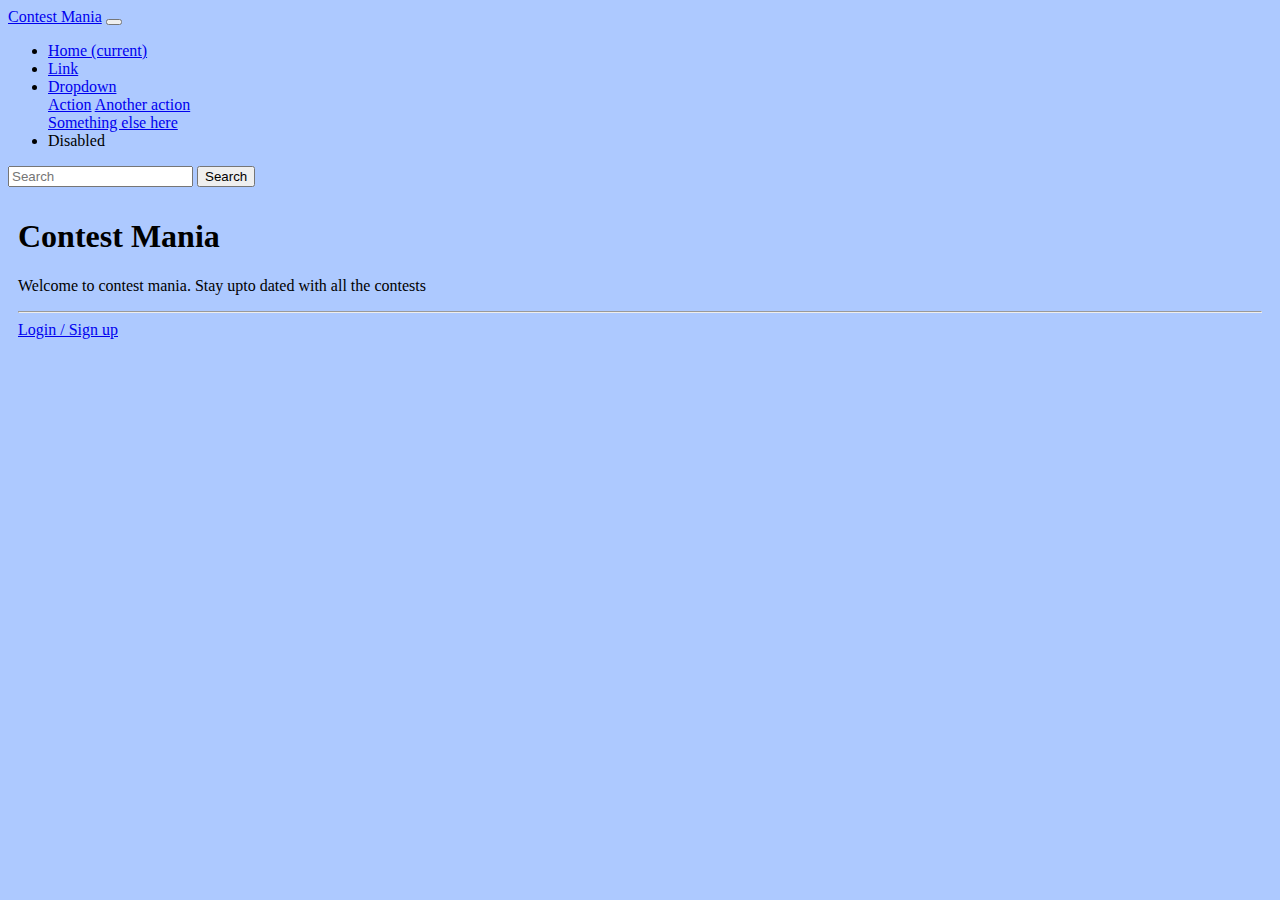
<file: index.html>
<!DOCTYPE html>
<html lang="en">

<head>
    <meta charset="UTF-8">
    <meta name="viewport" content="width=device-width, initial-scale=1.0">
    <title>ps10</title>
    <link rel="stylesheet" href="ps10.css">
    <link rel="stylesheet" href="https://cdn.jsdelivr.net/npm/bootstrap@4.6.2/dist/css/bootstrap.min.css"
        integrity="sha384-xOolHFLEh07PJGoPkLv1IbcEPTNtaed2xpHsD9ESMhqIYd0nLMwNLD69Npy4HI+N" crossorigin="anonymous">
    <script src="https://cdn.jsdelivr.net/npm/jquery@3.5.1/dist/jquery.slim.min.js"
        integrity="sha384-DfXdz2htPH0lsSSs5nCTpuj/zy4C+OGpamoFVy38MVBnE+IbbVYUew+OrCXaRkfj"
        crossorigin="anonymous"></script>
    <script src="https://cdn.jsdelivr.net/npm/bootstrap@4.6.2/dist/js/bootstrap.bundle.min.js"
        integrity="sha384-Fy6S3B9q64WdZWQUiU+q4/2Lc9npb8tCaSX9FK7E8HnRr0Jz8D6OP9dO5Vg3Q9ct"
        crossorigin="anonymous"></script>
</head>

<body>

    <nav class="navbar navbar-expand-lg navbar-dark bg-dark">
        <a class="navbar-brand" href="#">Contest Mania</a>
        <button class="navbar-toggler" type="button" data-toggle="collapse" data-target="#navbarSupportedContent"
            aria-controls="navbarSupportedContent" aria-expanded="false" aria-label="Toggle navigation">
            <span class="navbar-toggler-icon"></span>
        </button>

        <div class="collapse navbar-collapse" id="navbarSupportedContent">
            <ul class="navbar-nav mr-auto">
                <li class="nav-item active">
                    <a class="nav-link" href="#">Home <span class="sr-only">(current)</span></a>
                </li>
                <li class="nav-item">
                    <a class="nav-link" href="#">Link</a>
                </li>
                <li class="nav-item dropdown">
                    <a class="nav-link dropdown-toggle" href="#" role="button" data-toggle="dropdown"
                        aria-expanded="false">
                        Dropdown
                    </a>
                    <div class="dropdown-menu">
                        <a class="dropdown-item" href="#">Action</a>
                        <a class="dropdown-item" href="#">Another action</a>
                        <div class="dropdown-divider"></div>
                        <a class="dropdown-item" href="#">Something else here</a>
                    </div>
                </li>
                <li class="nav-item">
                    <a class="nav-link disabled">Disabled</a>
                </li>
            </ul>
            <form class="form-inline my-2 my-lg-0">
                <input class="form-control mr-sm-2" type="search" placeholder="Search" aria-label="Search">
                <button class="btn btn-outline-success my-2 my-sm-0" type="submit">Search</button>
            </form>
        </div>
    </nav>
    <div class="container">
        <div class="jumbotron">
            <h1 class="display-4">Contest Mania</h1>
            <p class="lead">Welcome to contest mania. Stay upto dated with all the contests</p>
            <hr class="my-4">
            <a class="btn btn-primary btn-lg" href="#" role="button">Login / Sign up</a>
        </div>
        <div id="cardContainer" class="row">

        </div>
    </div>


    <script src="ps10.js"></script>
</body>

</html>
</file>
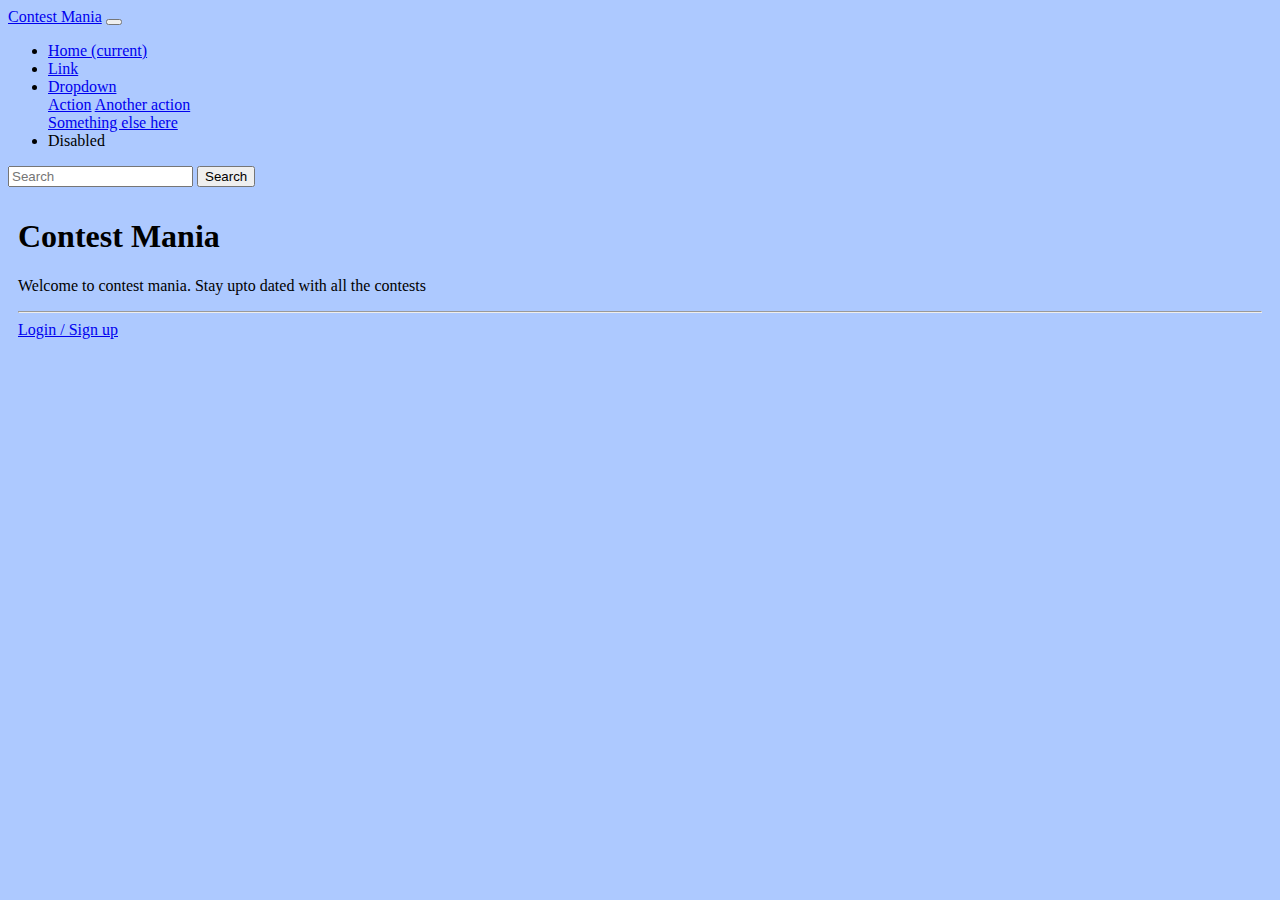
<file: ps10.html>
<!DOCTYPE html>
<html lang="en">

<head>
    <meta charset="UTF-8">
    <meta name="viewport" content="width=device-width, initial-scale=1.0">
    <title>ps10</title>
    <link rel="stylesheet" href="ps10.css">
    <link rel="stylesheet" href="https://cdn.jsdelivr.net/npm/bootstrap@4.6.2/dist/css/bootstrap.min.css"
        integrity="sha384-xOolHFLEh07PJGoPkLv1IbcEPTNtaed2xpHsD9ESMhqIYd0nLMwNLD69Npy4HI+N" crossorigin="anonymous">
    <script src="https://cdn.jsdelivr.net/npm/jquery@3.5.1/dist/jquery.slim.min.js"
        integrity="sha384-DfXdz2htPH0lsSSs5nCTpuj/zy4C+OGpamoFVy38MVBnE+IbbVYUew+OrCXaRkfj"
        crossorigin="anonymous"></script>
    <script src="https://cdn.jsdelivr.net/npm/bootstrap@4.6.2/dist/js/bootstrap.bundle.min.js"
        integrity="sha384-Fy6S3B9q64WdZWQUiU+q4/2Lc9npb8tCaSX9FK7E8HnRr0Jz8D6OP9dO5Vg3Q9ct"
        crossorigin="anonymous"></script>
</head>

<body>

    <nav class="navbar navbar-expand-lg navbar-dark bg-dark">
        <a class="navbar-brand" href="#">Contest Mania</a>
        <button class="navbar-toggler" type="button" data-toggle="collapse" data-target="#navbarSupportedContent"
            aria-controls="navbarSupportedContent" aria-expanded="false" aria-label="Toggle navigation">
            <span class="navbar-toggler-icon"></span>
        </button>

        <div class="collapse navbar-collapse" id="navbarSupportedContent">
            <ul class="navbar-nav mr-auto">
                <li class="nav-item active">
                    <a class="nav-link" href="#">Home <span class="sr-only">(current)</span></a>
                </li>
                <li class="nav-item">
                    <a class="nav-link" href="#">Link</a>
                </li>
                <li class="nav-item dropdown">
                    <a class="nav-link dropdown-toggle" href="#" role="button" data-toggle="dropdown"
                        aria-expanded="false">
                        Dropdown
                    </a>
                    <div class="dropdown-menu">
                        <a class="dropdown-item" href="#">Action</a>
                        <a class="dropdown-item" href="#">Another action</a>
                        <div class="dropdown-divider"></div>
                        <a class="dropdown-item" href="#">Something else here</a>
                    </div>
                </li>
                <li class="nav-item">
                    <a class="nav-link disabled">Disabled</a>
                </li>
            </ul>
            <form class="form-inline my-2 my-lg-0">
                <input class="form-control mr-sm-2" type="search" placeholder="Search" aria-label="Search">
                <button class="btn btn-outline-success my-2 my-sm-0" type="submit">Search</button>
            </form>
        </div>
    </nav>
    <div class="container">
        <div class="jumbotron">
            <h1 class="display-4">Contest Mania</h1>
            <p class="lead">Welcome to contest mania. Stay upto dated with all the contests</p>
            <hr class="my-4">
            <a class="btn btn-primary btn-lg" href="#" role="button">Login / Sign up</a>
        </div>
        <div id="cardContainer" class="row">

        </div>
    </div>


    <script src="ps10.js"></script>
</body>

</html>
</file>
<file: ps10.css>
body{
    background-color: #5a91fe7e !important; 
}
.container{
    padding: 10px;
}
.row{
    display: flex;
    justify-content: center;
}
</file>
